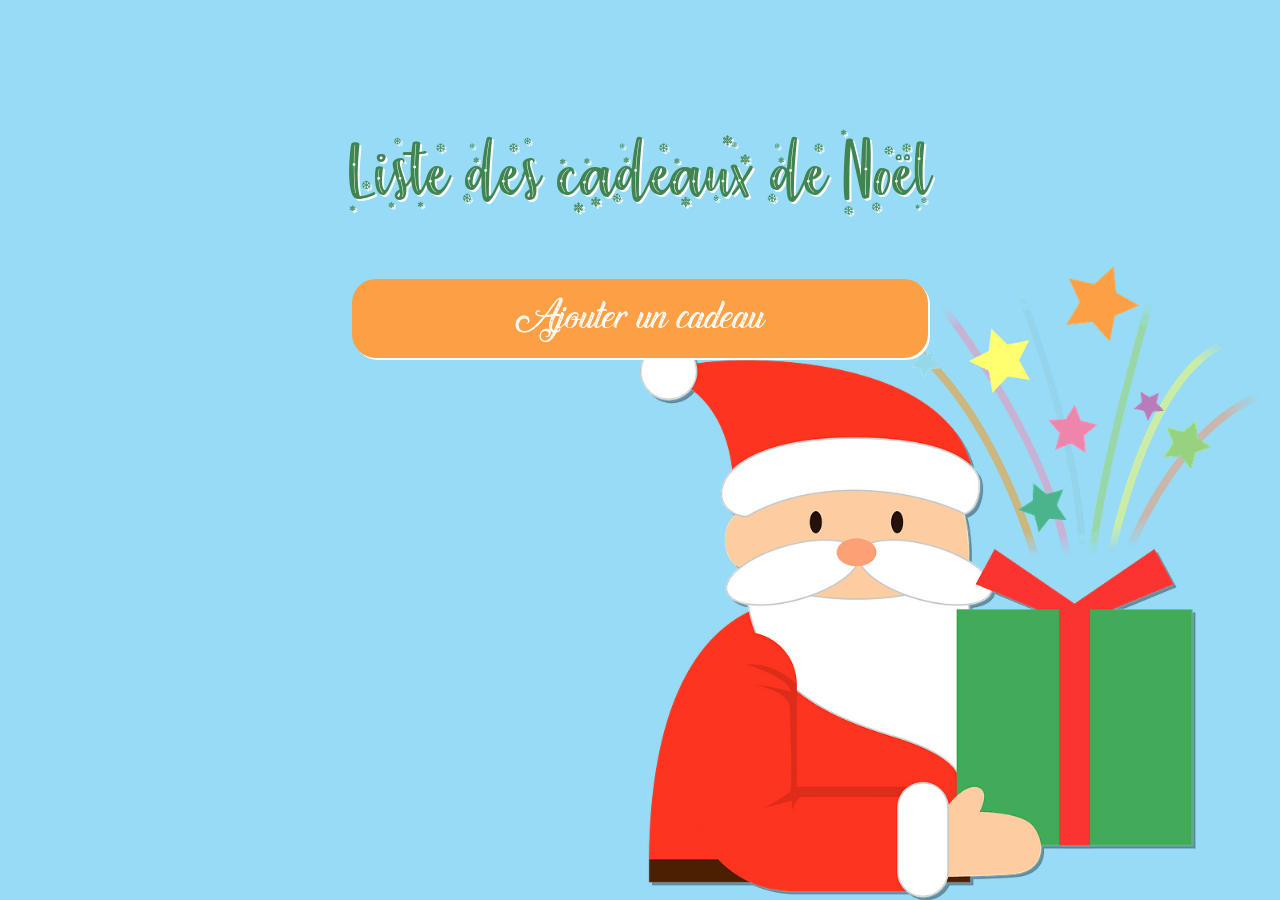
<file: index.html>
﻿<!DOCTYPE HTML>
<html>
<head>
  <title>Liste des cadeaux de Noël</title>
  <link rel="stylesheet" href="decoration/application.css">
  <style></style>
  <script src="modele/Cadeau.js"></script>
  <script src="donnee/CadeauDAO.js"></script>
  <script src="vue/VueAjouterCadeau.js"></script>
  <script src="vue/VueCadeau.js"></script>
  <script src="vue/VueListeCadeau.js"></script>
  <!--
  https://developer.mozilla.org/en-US/docs/Learn/JavaScript/First_steps/What_is_JavaScript#Script_loading_strategies
  Scripts loaded using the defer attribute will run in the order they appear
  in the page and execute them as soon as the script and content are downloaded
  -->
  <script defer src="Application.js"></script>

</head>
<body>
  <div id="page-chargement-application">Chargement de l'application cadeau de Noël</div>


  <script type="plain/text" id="html-vue-liste-cadeau">
  <div class="page">
    <h1>Liste des cadeaux de Noël</h1>
    <a class="action" href="#ajouter-cadeau">Ajouter un cadeau</a>
    <ul id="liste-cadeau">
      <li><a href="#cadeau/{Cadeau.id}" class="liste-cadeau-item">{Cadeau.nom}</a></li>
    </ul>
  </div>
  </script>


  <script type="plain/text" id="html-vue-cadeau">
  <div class="page">
    <h1>Cadeau de Noël</h1>
    <h2 id="cadeau-nom"></h2>
    <p id="cadeau-marque"></p>
    <p id="cadeau-description"></p>
    <a href="#" class="action">Revenir &agrave; la liste</a>
  </div>
  </script>


  <script type="plain/text" id="html-vue-ajouter-cadeau">
  <div class="page">
    <h1>Ajouter un cadeau de Noël</h1>
    <form id="formulaire-ajouter">
      <fieldset>
        <legend>Identification du cadeau</legend>
        <div>
          <label for="cadeau-nom">Nom</label>
          <input type="text" id="cadeau-nom"/>
        </div>
        <div>
          <label for="cadeau-marque">Marque</label>
          <input type="text" id="cadeau-marque"/>
        </div>
      </fieldset>
      <fieldset>
        <legend>D&eacute;tails sur le cadeau</legend>
        <div>
          <label for="cadeau-description">Description</label>
          <textarea id="cadeau-description"></textarea>
        </div>
      </fieldset>
      <input class="action" type="submit" id="enregistrer" value="Enregistrer"/>
    </form>
    <a href="#" class="action">Annuler et revenir &agrave; la liste</a>
  </div>
  </script>

</body>
</html>
</file>
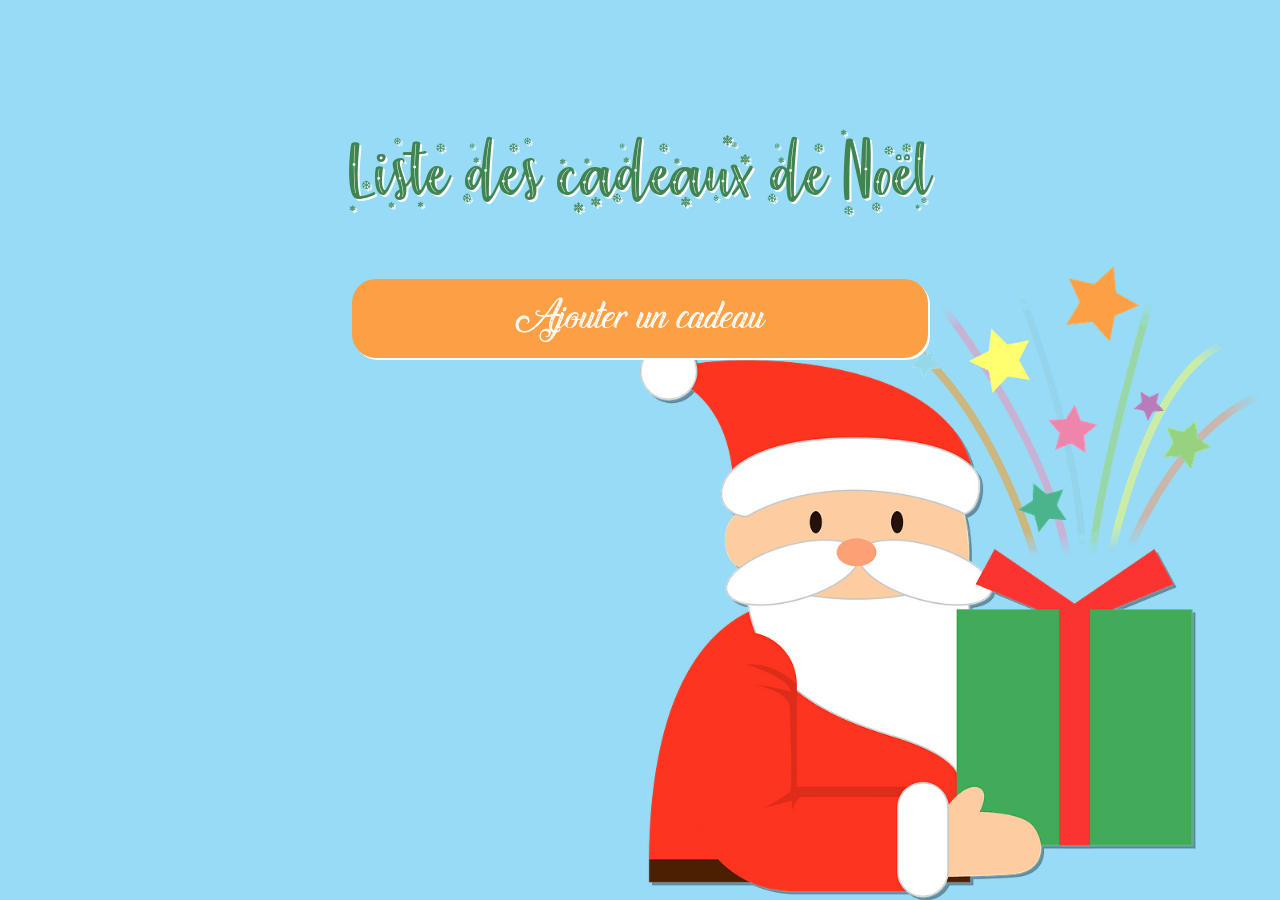
<file: Démonstration/index.html>
﻿<!DOCTYPE HTML>
<html>
<head>
  <title>Liste des cadeaux de Noël</title>
  <link rel="stylesheet" href="decoration/application.css">
  <style></style>
  <script src="modele/Cadeau.js"></script>
  <script src="donnee/CadeauDAO.js"></script>

  <script src="vue/VueCadeau.js"></script>
  <script src="vue/VueAjouterCadeau.js"></script>
  <script src="vue/VueListeCadeau.js"></script>
<!--
  https://developer.mozilla.org/en-US/docs/Learn/JavaScript/First_steps/What_is_JavaScript#Script_loading_strategies
  Scripts loaded using the defer attribute will run in the order they appear
  in the page and execute them as soon as the script and content are downloaded
  -->
  <script defer src="Application.js"></script>
</head>
<body>
  <div id="page-chargement-application">Chargement de l'application cadeau de Noël</div>

  <script type="plain/text" id="html-vue-liste-cadeau">
  <div class="page">
    <h1>Liste des cadeaux de Noël</h1>
    <a class="action" href="#ajouter-cadeau">Ajouter un cadeau</a>
    <ul id="liste-cadeau">
      <li><a href="#cadeau/{Cadeau.id}" class="liste-cadeau-item">{Cadeau.nom}</a></li>
    </ul>
  </div>
  </script>

  <script type="plain/text" id="html-vue-ajouter-cadeau">
  <div class="page">
    <h1>Ajouter un cadeau de Noël</h1>
    <form id="formulaire-ajouter">
      <fieldset>
        <legend>Identification du cadeau</legend>
        <div>
          <label for="cadeau-nom">Nom</label>
          <input type="text" id="cadeau-nom"/>
        </div>
        <div>
          <label for="cadeau-marque">Marque</label>
          <input type="text" id="cadeau-marque"/>
        </div>
      </fieldset>
      <fieldset>
        <legend>D&eacute;tails sur le cadeau</legend>
        <div>
          <label for="cadeau-description">Description</label>
          <textarea id="cadeau-description"></textarea>
        </div>
      </fieldset>
      <input class="action" type="submit" id="enregistrer" value="Enregistrer"/>
    </form>
    <a href="#" class="action">Annuler et revenir &agrave; la liste</a>
  </div>
  </script>

  <script type="plain/text" id="html-vue-cadeau">
  <div class="page">
    <h1>Cadeau de Noël</h1>
    <h2 id="cadeau-nom"></h2>
    <p id="cadeau-marque"></p>
    <p id="cadeau-description"></p>
    <a href="#" class="action">Revenir &agrave; la liste</a>
  </div>
  </script>

</body>
</html>
</file>
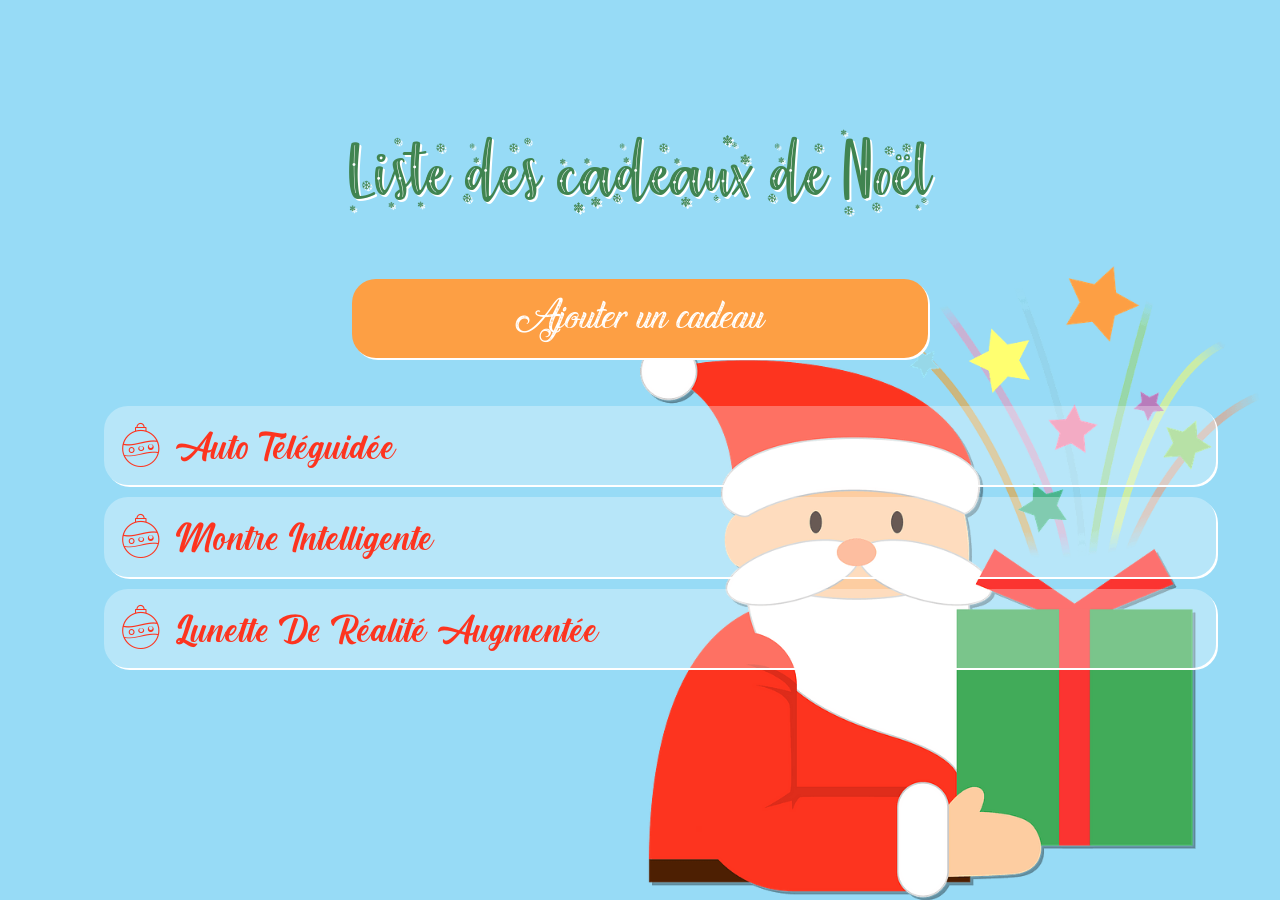
<file: exercice/Livraison initiale/index.html>
﻿<!DOCTYPE HTML>
<html>
<head>
  <title>Liste des cadeaux de Noël</title>
  <link rel="stylesheet" href="decoration/application.css">
  <style></style>
  <script src="modele/Cadeau.js"></script>
  <script src="donnee/CadeauDAO.js"></script>
  <script src="vue/VueAjouterCadeau.js"></script>
  <script src="vue/VueListeCadeau.js"></script>
  <!--
  https://developer.mozilla.org/en-US/docs/Learn/JavaScript/First_steps/What_is_JavaScript#Script_loading_strategies
  Scripts loaded using the defer attribute will run in the order they appear
  in the page and execute them as soon as the script and content are downloaded
  -->
  <script defer src="Application.js"></script>

</head>
<body>
  <div id="page-chargement-application">Chargement de l'application cadeau de Noël</div>


  <script type="plain/text" id="html-vue-liste-cadeau">
  <div class="page">
    <h1>Liste des cadeaux de Noël</h1>
    <a class="action" href="#ajouter-cadeau">Ajouter un cadeau</a>
    <ul id="liste-cadeau">
      <li><a href="#cadeau/{Cadeau.id}" class="liste-cadeau-item">{Cadeau.nom}</a></li>
    </ul>
  </div>
  </script>

  <script type="plain/text" id="html-vue-ajouter-cadeau">
  <div class="page">
    <h1>Ajouter un cadeau de Noël</h1>
    <form id="formulaire-ajouter">
      <fieldset>
        <legend>Identification du cadeau</legend>
        <div>
          <label for="cadeau-nom">Nom</label>
          <input type="text" id="cadeau-nom"/>
        </div>
        <div>
          <label for="cadeau-marque">Marque</label>
          <input type="text" id="cadeau-marque"/>
        </div>
      </fieldset>
      <fieldset>
        <legend>D&eacute;tails sur le cadeau</legend>
        <div>
          <label for="cadeau-description">Description</label>
          <textarea id="cadeau-description"></textarea>
        </div>
      </fieldset>
      <input class="action" type="submit" id="enregistrer" value="Enregistrer"/>
    </form>
    <a href="#" class="action">Annuler et revenir &agrave; la liste</a>
  </div>
  </script>

</body>
</html>
</file>
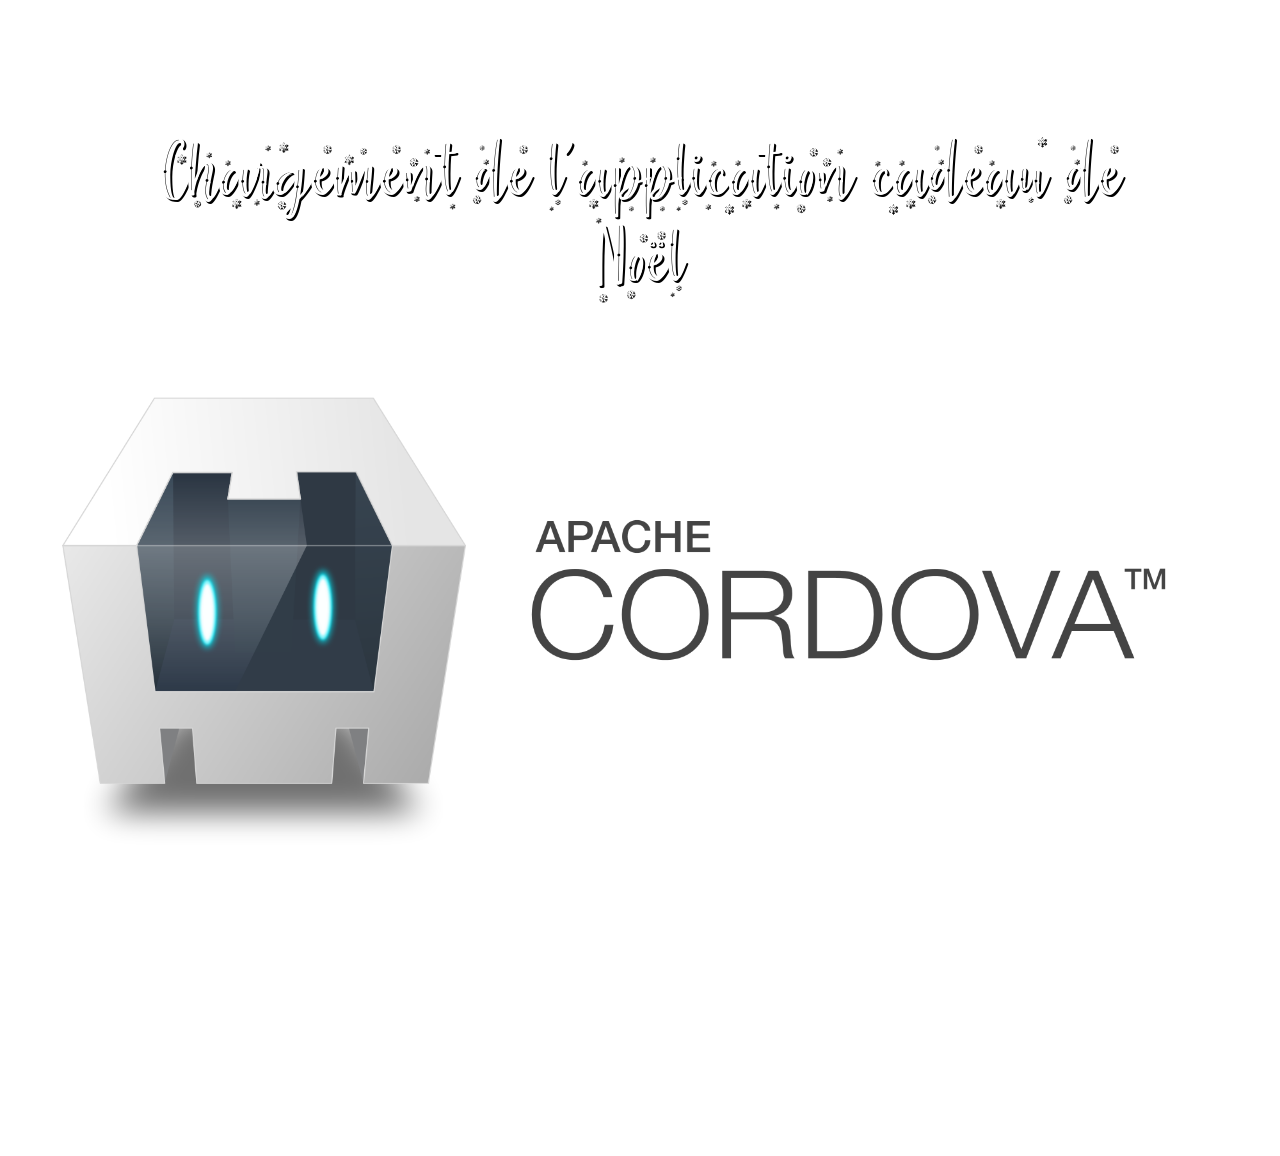
<file: Démonstration/accueil.html>
﻿<!DOCTYPE HTML>
<html>
<head>
  <title>Liste des cadeaux de Noël</title>
  <link rel="stylesheet" href="decoration/application.css">
  <style></style>

</head>
<body>
  <div id="page-chargement-application">Chargement de l'application cadeau de Noël</div>

</body>
</html>
</file>
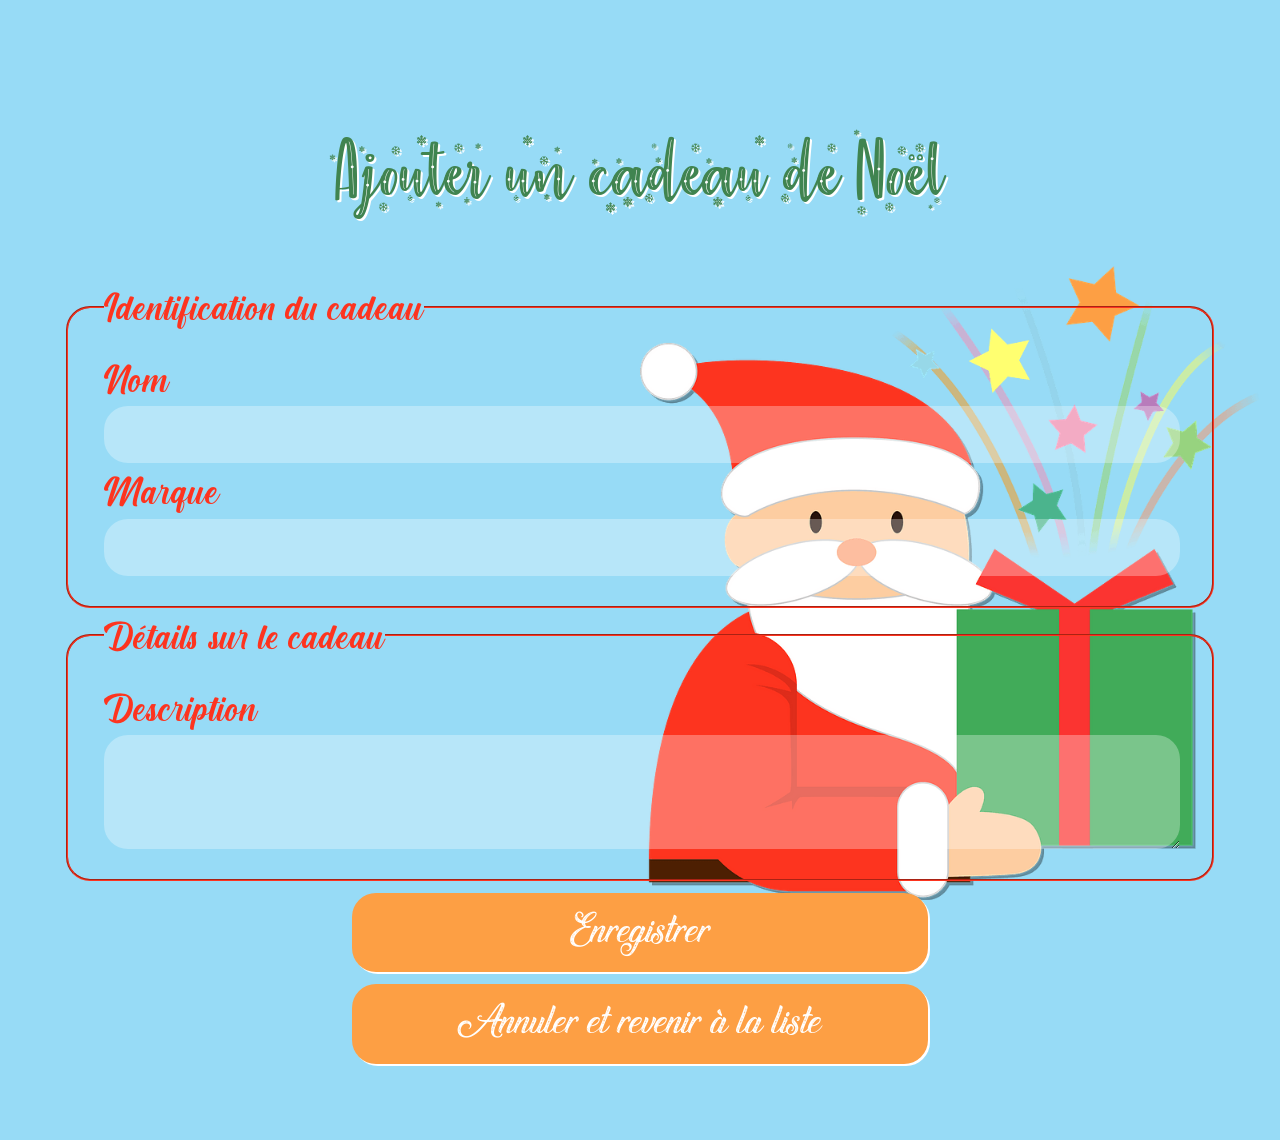
<file: Démonstration/vue-ajouter-cadeau.html>
﻿<!DOCTYPE HTML>
<html>
<head>
  <title>Liste des cadeaux de Noël</title>
  <link rel="stylesheet" href="decoration/application.css">
  <style></style>
</head>
<body>

  <div class="page">
    <h1>Ajouter un cadeau de Noël</h1>
    <form id="formulaire-ajouter">
      <fieldset>
        <legend>Identification du cadeau</legend>
        <div>
          <label for="cadeau-nom">Nom</label>
          <input type="text" id="cadeau-nom"/>
        </div>
        <div>
          <label for="cadeau-marque">Marque</label>
          <input type="text" id="cadeau-marque"/>
        </div>
      </fieldset>
      <fieldset>
        <legend>D&eacute;tails sur le cadeau</legend>
        <div>
          <label for="cadeau-description">Description</label>
          <textarea id="cadeau-description"></textarea>
        </div>
      </fieldset>
      <input class="action" type="submit" id="enregistrer" value="Enregistrer"/>
    </form>
    <a href="#" class="action">Annuler et revenir &agrave; la liste</a>
  </div>

</body>
</html>
</file>
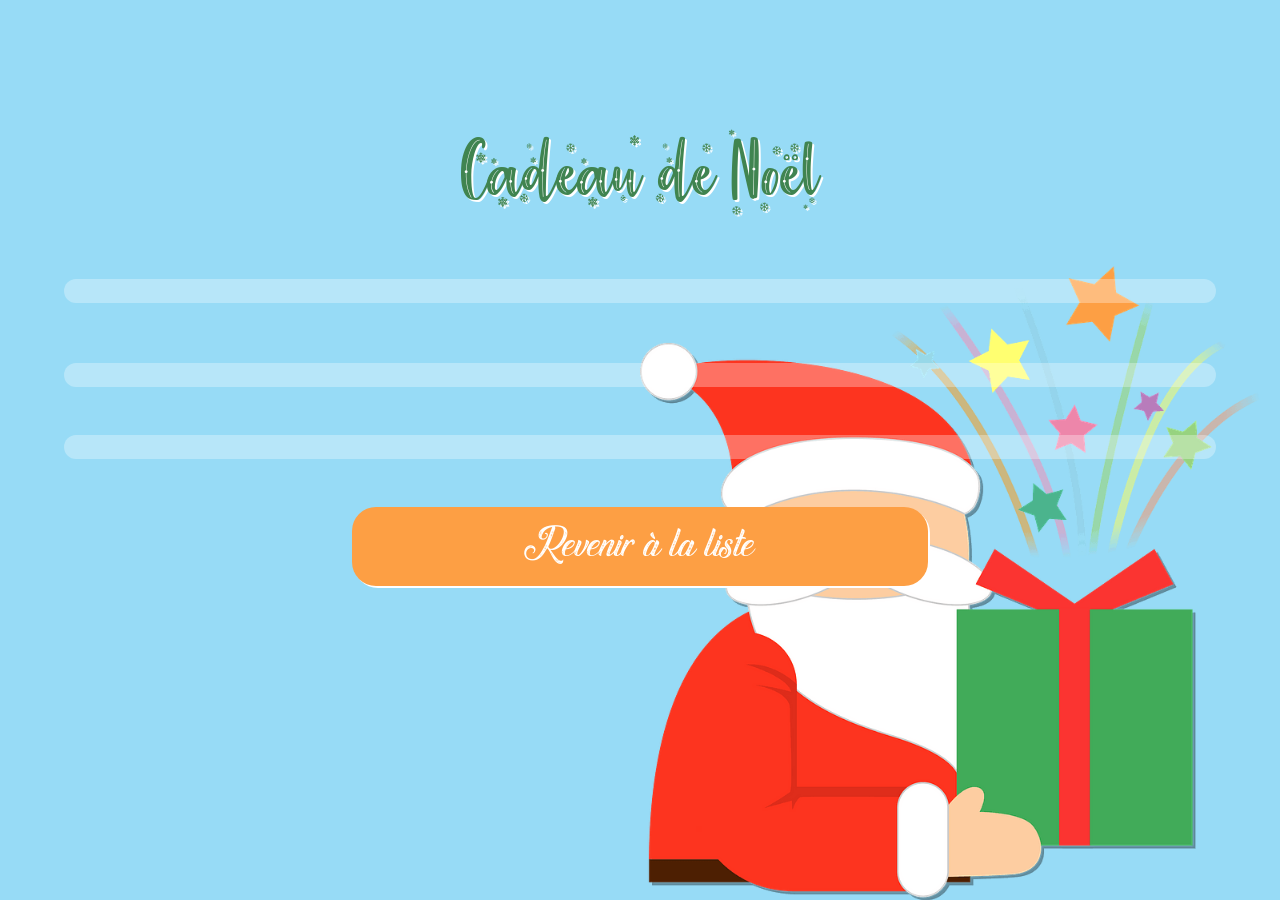
<file: Démonstration/vue-cadeau.html>
﻿<!DOCTYPE HTML>
<html>
<head>
  <title>Liste des cadeaux de Noël</title>
  <link rel="stylesheet" href="decoration/application.css">
  <style></style>
</head>
<body>

  <div class="page">
    <h1>Cadeau de Noël</h1>
    <h2 id="cadeau-nom"></h2>
    <p id="cadeau-marque"></p>
    <p id="cadeau-description"></p>
    <a href="#" class="action">Revenir &agrave; la liste</a>
  </div>

</body>
</html>
</file>
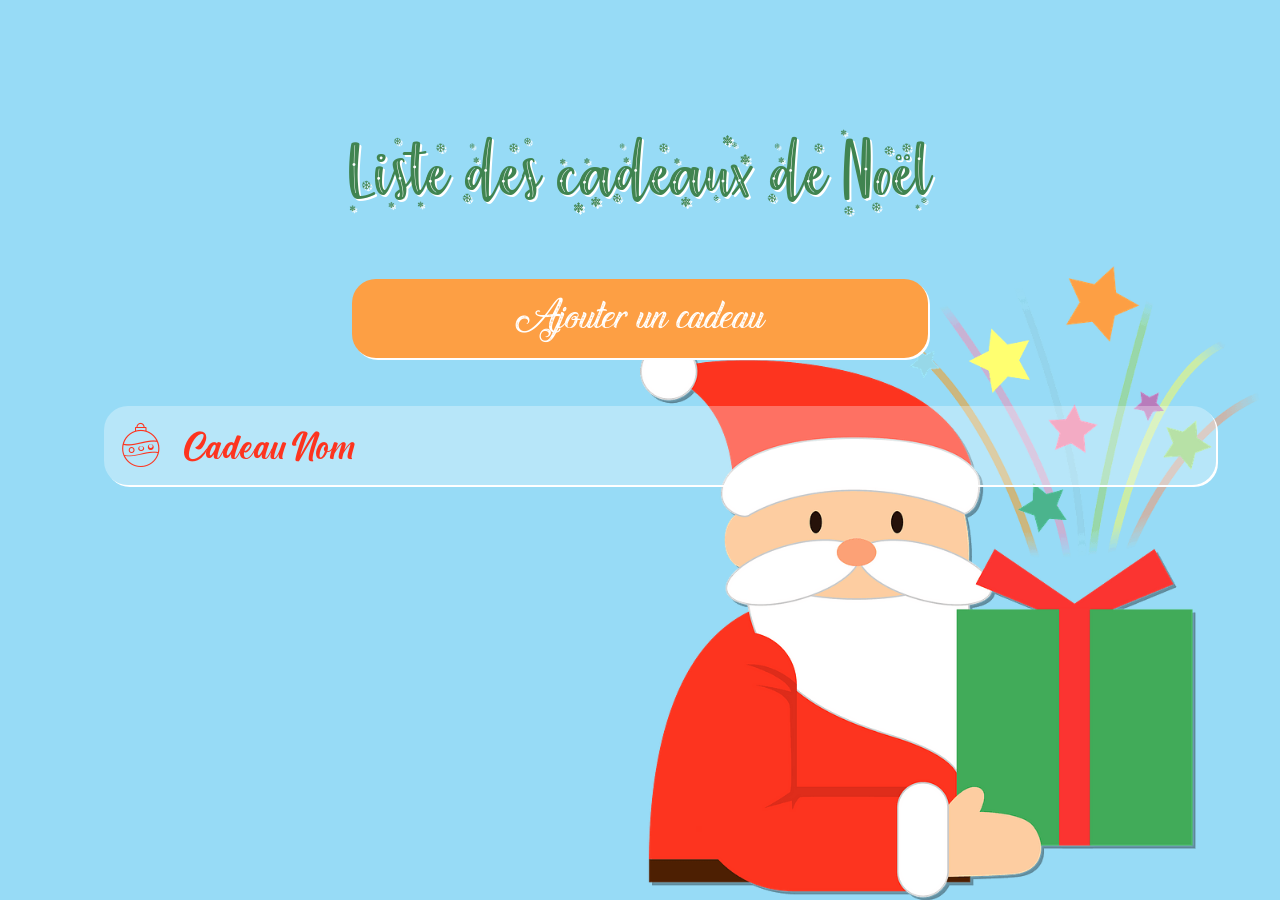
<file: Démonstration/vue-liste-cadeau.html>
﻿<!DOCTYPE HTML>
<html>
<head>
  <title>Liste des cadeaux de Noël</title>
  <link rel="stylesheet" href="decoration/application.css">
  <style></style>
</head>
<body>

  <div class="page">
    <h1>Liste des cadeaux de Noël</h1>
    <a class="action" href="#ajouter-cadeau">Ajouter un cadeau</a>
    <ul id="liste-cadeau">
      <li><a href="#cadeau/{Cadeau.id}" class="liste-cadeau-item">{Cadeau.nom}</a></li>
    </ul>
  </div>


</body>
</html>
</file>
<file: decoration/application.css>
﻿@import "normalize.css" ;

@font-face {
  font-family: 'The Perfect Christmas';
  src: url('font/the_perfect_christmas/The Perfect Christmas.ttf')  format('truetype');
}

@font-face {
  font-family: 'Waving at Christmas';
  src: url('font/waving_at_christmas/Waving at Christmas.ttf')  format('truetype');
}

@font-face {
  font-family: 'Cream Cake';
  src: url('font/cream_cake/Cream Cake.ttf')  format('truetype');
}

@font-face {
  font-family: 'Hello Christmas Icon';
  src: url('font/hello_christmas_icons/Hello-Christmas-Icon-trial.ttf')  format('truetype');
}

:root {
  --theme-rouge: #fd341f;
  --theme-blanc-transparent: rgba(255,255,255,0.3);
  --theme-bleu-pale: rgba(151,219,246,1);
  --theme-bleu-fonce: rgba(63,155,191,1);
  --theme-vert: #408450;
  --theme-blanc: white;
  --theme-noir: black;

  --theme-bordure-rondeur: 0.5rem;
}

html {
  font-family:'Cream Cake', sans-serif;
  font-size:48px;
}

#liste-cadeau {
  list-style-type:none;
}

.liste-cadeau-item {
  color:var(--theme-rouge);
  text-transform : capitalize;
  text-decoration:none;
}

#liste-cadeau li {
  position:relative;
  display:block;
  margin-bottom:0.25rem;
  background-color:var(--theme-blanc-transparent);
  border-radius:var(--theme-bordure-rondeur);
  padding:0.25rem;
  padding-left:1.50rem;
  box-shadow: 2px 2px var(--theme-blanc);
}

#liste-cadeau li::before {
   content:"X";
   text-align:center;
   color:var(--theme-rouge);
   font-size:1.25rem;
   position:absolute;
   top:0.1rem;
   left:0.25rem;
   height:1rem;
   width:1rem;

   font-family:'Hello Christmas Icon', sans-serif;


}

fieldset {
  color:var(--theme-rouge);
  border-color: var(--theme-rouge);
  border-radius:var(--theme-bordure-rondeur);
}

input[type="text"],
textarea {
  display:block;
  width:100%;
  border:none;
  background-color:var(--theme-blanc-transparent);
  border-radius:var(--theme-bordure-rondeur);
}

#page-chargement-application{
  position:relative;
  height:100vh;
  background-image:url(illustration/pngwing.com.png);
  background-repeat:no-repeat;
  background-size:contain;
  background-position:bottom center;
  background-attachment:fixed;

  text-align:center;
  font-size:2rem;
  font-family:'The Perfect Christmas', sans-serif;
  font-weight:normal;
  line-height:1.8rem;

  padding:10%;
  color:var(--theme-blanc);
  text-shadow: 2px 2px var(--theme-noir);
  animation: pulse 1.5s infinite;
  animation-direction: alternate;
}

@keyframes pulse {
  0% {
    background-color:var(--theme-bleu-fonce);
  }
  100% {
    background-color:var(--theme-bleu-pale);
  }
}



.page {
  position:relative;
  background-color:var(--theme-bleu-pale);
  padding:5%;
  min-height: 100vh;
  box-sizing: border-box;

  background-image:url(illustration/cadeau-noel.png);
  background-repeat:no-repeat;
  background-size:cover;
  background-position:right bottom;
  background-attachment:fixed;
  background-size: 50%;
  color:var(--theme-rouge);
}


.page h1{
  font-family:'The Perfect Christmas', sans-serif;
  text-align:center;
  font-size:2rem;
  font-family:'The Perfect Christmas', sans-serif;
  font-weight:normal;
  line-height:1.8rem;
  color:var(--theme-vert);
  text-shadow: 2px 2px var(--theme-blanc);

}

.page h2,
.page p {
  background-color:var(--theme-blanc-transparent);
  border:0px transparent solid;
  border-radius:var(--theme-bordure-rondeur);
  padding:0.25rem;
}


.action{
  position:relative;
  display:block;
  text-decoration: none;
  font-family:sans-serif;
  background-color:#fd9f44;
  color:var(--theme-blanc);
  border:0px transparent solid;
  border-radius:var(--theme-bordure-rondeur);
  padding:0.25rem;
  font-family:'Waving at Christmas', sans-serif;
  font-size:1rem;
  text-align:center;
  width:50%;
  margin:0 auto;
  box-sizing: border-box;
  margin-top:0.25rem;
  margin-bottom:0.25rem;
  box-shadow: 2px 2px var(--theme-blanc);
}

.action:active {
  border:0px transparent solid;
}
</file>
<file: Démonstration/decoration/application.css>
﻿@import "normalize.css" ;

@font-face {
  font-family: 'The Perfect Christmas';
  src: url('font/the_perfect_christmas/The Perfect Christmas.ttf')  format('truetype');
}

@font-face {
  font-family: 'Waving at Christmas';
  src: url('font/waving_at_christmas/Waving at Christmas.ttf')  format('truetype');
}

@font-face {
  font-family: 'Cream Cake';
  src: url('font/cream_cake/Cream Cake.ttf')  format('truetype');
}

@font-face {
  font-family: 'Hello Christmas Icon';
  src: url('font/hello_christmas_icons/Hello-Christmas-Icon-trial.ttf')  format('truetype');
}

:root {
  --theme-rouge: #fd341f;
  --theme-blanc-transparent: rgba(255,255,255,0.3);
  --theme-bleu-pale: rgba(151,219,246,1);
  --theme-bleu-fonce: rgba(63,155,191,1);
  --theme-vert: #408450;
  --theme-blanc: white;
  --theme-noir: black;

  --theme-bordure-rondeur: 0.5rem;
}

html {
  font-family:'Cream Cake', sans-serif;
  font-size:48px;
}

#liste-cadeau {
  list-style-type:none;
}

.liste-cadeau-item {
  color:var(--theme-rouge);
  text-transform : capitalize;
  text-decoration:none;
}

#liste-cadeau li {
  position:relative;
  display:block;
  margin-bottom:0.25rem;
  background-color:var(--theme-blanc-transparent);
  border-radius:var(--theme-bordure-rondeur);
  padding:0.25rem;
  padding-left:1.50rem;
  box-shadow: 2px 2px var(--theme-blanc);
}

#liste-cadeau li::before {
   content:"X";
   text-align:center;
   color:var(--theme-rouge);
   font-size:1.25rem;
   position:absolute;
   top:0.1rem;
   left:0.25rem;
   height:1rem;
   width:1rem;

   font-family:'Hello Christmas Icon', sans-serif;


}

fieldset {
  color:var(--theme-rouge);
  border-color: var(--theme-rouge);
  border-radius:var(--theme-bordure-rondeur);
}

input[type="text"],
textarea {
  display:block;
  width:100%;
  border:none;
  background-color:var(--theme-blanc-transparent);
  border-radius:var(--theme-bordure-rondeur);
}

#page-chargement-application{
  position:relative;
  height:100vh;
  background-image:url(illustration/pngwing.com.png);
  background-repeat:no-repeat;
  background-size:contain;
  background-position:bottom center;
  background-attachment:fixed;

  text-align:center;
  font-size:2rem;
  font-family:'The Perfect Christmas', sans-serif;
  font-weight:normal;
  line-height:1.8rem;

  padding:10%;
  color:var(--theme-blanc);
  text-shadow: 2px 2px var(--theme-noir);
  animation: pulse 1.5s infinite;
  animation-direction: alternate;
}

@keyframes pulse {
  0% {
    background-color:var(--theme-bleu-fonce);
  }
  100% {
    background-color:var(--theme-bleu-pale);
  }
}



.page {
  position:relative;
  background-color:var(--theme-bleu-pale);
  padding:5%;
  min-height: 100vh;
  box-sizing: border-box;

  background-image:url(illustration/cadeau-noel.png);
  background-repeat:no-repeat;
  background-size:cover;
  background-position:right bottom;
  background-attachment:fixed;
  background-size: 50%;
  color:var(--theme-rouge);
}


.page h1{
  font-family:'The Perfect Christmas', sans-serif;
  text-align:center;
  font-size:2rem;
  font-family:'The Perfect Christmas', sans-serif;
  font-weight:normal;
  line-height:1.8rem;
  color:var(--theme-vert);
  text-shadow: 2px 2px var(--theme-blanc);

}

.page h2,
.page p {
  background-color:var(--theme-blanc-transparent);
  border:0px transparent solid;
  border-radius:var(--theme-bordure-rondeur);
  padding:0.25rem;
}


.action{
  position:relative;
  display:block;
  text-decoration: none;
  font-family:sans-serif;
  background-color:#fd9f44;
  color:var(--theme-blanc);
  border:0px transparent solid;
  border-radius:var(--theme-bordure-rondeur);
  padding:0.25rem;
  font-family:'Waving at Christmas', sans-serif;
  font-size:1rem;
  text-align:center;
  width:50%;
  margin:0 auto;
  box-sizing: border-box;
  margin-top:0.25rem;
  margin-bottom:0.25rem;
  box-shadow: 2px 2px var(--theme-blanc);
}

.action:active {
  border:0px transparent solid;
}
</file>
<file: exercice/Livraison initiale/decoration/application.css>
﻿@import "normalize.css" ;

@font-face {
  font-family: 'The Perfect Christmas';
  src: url('font/the_perfect_christmas/The Perfect Christmas.ttf')  format('truetype');
}

@font-face {
  font-family: 'Waving at Christmas';
  src: url('font/waving_at_christmas/Waving at Christmas.ttf')  format('truetype');
}

@font-face {
  font-family: 'Cream Cake';
  src: url('font/cream_cake/Cream Cake.ttf')  format('truetype');
}

@font-face {
  font-family: 'Hello Christmas Icon';
  src: url('font/hello_christmas_icons/Hello-Christmas-Icon-trial.ttf')  format('truetype');
}

:root {
  --theme-rouge: #fd341f;
  --theme-blanc-transparent: rgba(255,255,255,0.3);
  --theme-bleu-pale: rgba(151,219,246,1);
  --theme-bleu-fonce: rgba(63,155,191,1);
  --theme-vert: #408450;
  --theme-blanc: white;
  --theme-noir: black;

  --theme-bordure-rondeur: 0.5rem;
}

html {
  font-family:'Cream Cake', sans-serif;
  font-size:48px;
}

#liste-cadeau {
  list-style-type:none;
}

.liste-cadeau-item {
  color:var(--theme-rouge);
  text-transform : capitalize;
  text-decoration:none;
}

#liste-cadeau li {
  position:relative;
  display:block;
  margin-bottom:0.25rem;
  background-color:var(--theme-blanc-transparent);
  border-radius:var(--theme-bordure-rondeur);
  padding:0.25rem;
  padding-left:1.50rem;
  box-shadow: 2px 2px var(--theme-blanc);
}

#liste-cadeau li::before {
   content:"X";
   text-align:center;
   color:var(--theme-rouge);
   font-size:1.25rem;
   position:absolute;
   top:0.1rem;
   left:0.25rem;
   height:1rem;
   width:1rem;

   font-family:'Hello Christmas Icon', sans-serif;


}

fieldset {
  color:var(--theme-rouge);
  border-color: var(--theme-rouge);
  border-radius:var(--theme-bordure-rondeur);
}

input[type="text"],
textarea {
  display:block;
  width:100%;
  border:none;
  background-color:var(--theme-blanc-transparent);
  border-radius:var(--theme-bordure-rondeur);
}

#page-chargement-application{
  position:relative;
  height:100vh;
  background-image:url(illustration/pngwing.com.png);
  background-repeat:no-repeat;
  background-size:contain;
  background-position:bottom center;
  background-attachment:fixed;

  text-align:center;
  font-size:2rem;
  font-family:'The Perfect Christmas', sans-serif;
  font-weight:normal;
  line-height:1.8rem;

  padding:10%;
  color:var(--theme-blanc);
  text-shadow: 2px 2px var(--theme-noir);
  animation: pulse 1.5s infinite;
  animation-direction: alternate;
}

@keyframes pulse {
  0% {
    background-color:var(--theme-bleu-fonce);
  }
  100% {
    background-color:var(--theme-bleu-pale);
  }
}



.page {
  position:relative;
  background-color:var(--theme-bleu-pale);
  padding:5%;
  min-height: 100vh;
  box-sizing: border-box;

  background-image:url(illustration/cadeau-noel.png);
  background-repeat:no-repeat;
  background-size:cover;
  background-position:right bottom;
  background-attachment:fixed;
  background-size: 50%;
  color:var(--theme-rouge);
}


.page h1{
  font-family:'The Perfect Christmas', sans-serif;
  text-align:center;
  font-size:2rem;
  font-family:'The Perfect Christmas', sans-serif;
  font-weight:normal;
  line-height:1.8rem;
  color:var(--theme-vert);
  text-shadow: 2px 2px var(--theme-blanc);

}

.page h2,
.page p {
  background-color:var(--theme-blanc-transparent);
  border:0px transparent solid;
  border-radius:var(--theme-bordure-rondeur);
  padding:0.25rem;
}


.action{
  position:relative;
  display:block;
  text-decoration: none;
  font-family:sans-serif;
  background-color:#fd9f44;
  color:var(--theme-blanc);
  border:0px transparent solid;
  border-radius:var(--theme-bordure-rondeur);
  padding:0.25rem;
  font-family:'Waving at Christmas', sans-serif;
  font-size:1rem;
  text-align:center;
  width:50%;
  margin:0 auto;
  box-sizing: border-box;
  margin-top:0.25rem;
  margin-bottom:0.25rem;
  box-shadow: 2px 2px var(--theme-blanc);
}

.action:active {
  border:0px transparent solid;
}
</file>
